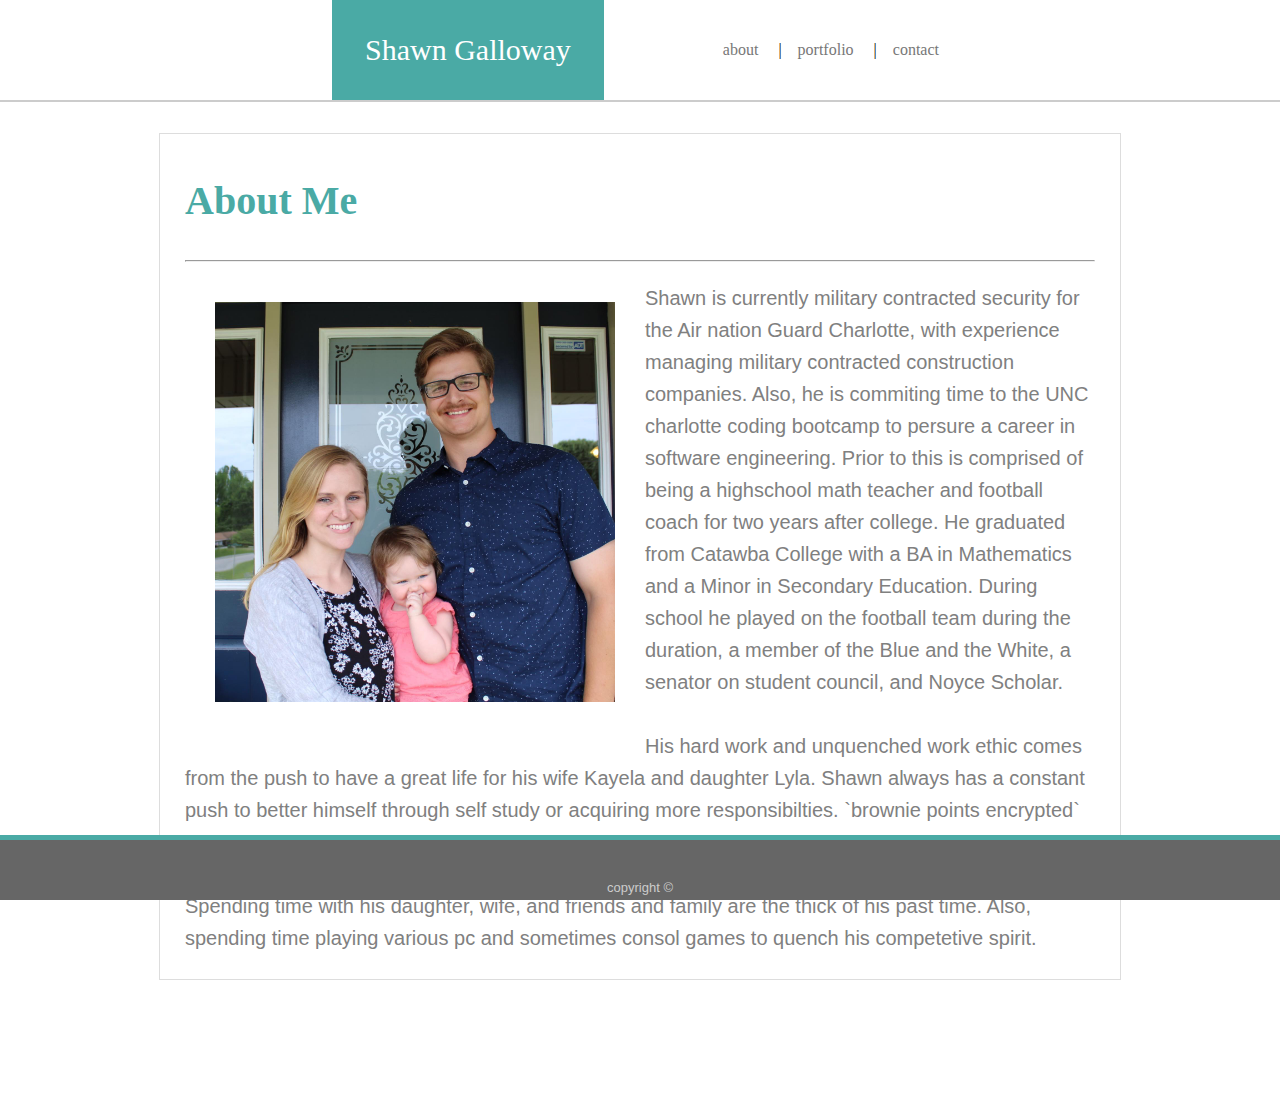
<file: index.html>
<!DOCTYPE html>
<html lang="en">

<head>
    <meta charset="UTF-8">
    <meta name="viewport" content="width=device-width, initial-scale=1.0">
    <meta http-equiv="X-UA-Compatible" content="ie=edge">
    <title>That Portfolio though</title>
    <link rel="stylesheet" type="text/css" href="style.css">

</head>

<body>

    <div class="clearfix">
        <!--navigation bar creation-->
        <nav class="navigation">
            <div class="name">Shawn Galloway</div>
            <div class="listwrap">

                <ul>
                    <li><a href="contract.html">contact</a></li>
                    <li><a href="portfolio.html">portfolio</a></li>
                    <li><a href="index.html">about</a></li>

                </ul>
            </div>
        </nav>
    </div>
    <!--content wrapper from position control-->
    <div class="pagecontainer">


        <div class="aboutcontent">
            <div class="aboutwrapper">
                <h1 class="aboutme">About Me</h1>
                <hr>
                <img id="aboutpic" src="newimages/Shawn,kayela,lyla.jpg" alt="Shawn, kayela, lyla">
                <p>Shawn is currently military contracted security for the Air nation Guard Charlotte, with experience
                    managing military contracted construction companies.
                    Also, he is commiting time to the UNC charlotte coding bootcamp to persure a career in software
                    engineering. Prior to this is comprised of being a highschool math teacher and football coach for
                    two years after
                    college. He graduated from Catawba College with a BA in Mathematics and a Minor in Secondary
                    Education.
                    During school he played on the football team during the duration, a member of the Blue and the
                    White, a senator on student council, and Noyce Scholar.
                    <br>
                    <br>
                    His hard work and unquenched work ethic comes from the push to have a great life for his wife Kayela
                    and
                    daughter Lyla. Shawn always has a constant push to better himself through self study or acquiring
                    more
                    responsibilties.
                    `brownie points encrypted`
                    <br>
                    <br>
                    Continuing to speak in the thrid person I have now broke some walls, there are alot of interests he
                    has. Spending time with his daughter, wife, and friends and family are the thick of his past time.
                    Also, spending time playing various pc and sometimes consol games to quench his competetive spirit.


                </p>


            </div>
        </div>
    </div>
    <footer class="footer">
        <div class="footercopy">copyright ©</div>
    </footer>
</body>

</html>
</file>
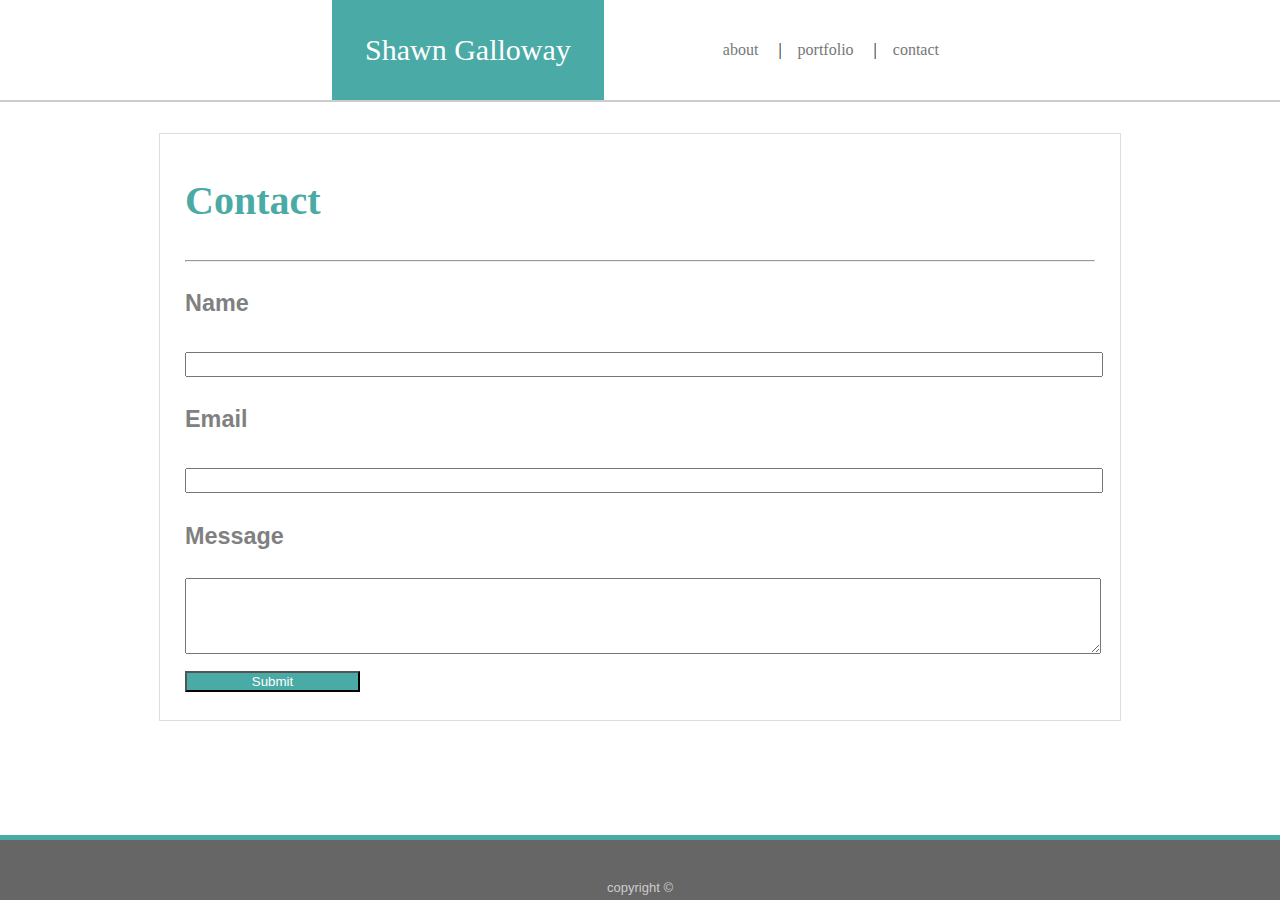
<file: contact.html>
<!DOCTYPE html>
<html lang="en">

<head>
    <meta charset="UTF-8">
    <meta name="viewport" content="width=device-width, initial-scale=1.0">
    <meta http-equiv="X-UA-Compatible" content="ie=edge">
    <title>That Portfolio though</title>
    <link rel="stylesheet" type="text/css" href="style.css">

</head>

<body>

    <div class="clearfix">
        <!--navigation bar creation-->
        <nav class="navigation">
            <div class="name">Shawn Galloway</div>
            <div class="listwrap">

                <ul>
                    <li><a href="contact.html">contact</a></li>
                    <li><a href="portfolio.html">portfolio</a></li>
                    <li><a href="index.html">about</a></li>

                </ul>
            </div>
        </nav>
    </div>
    <!--content wrapper from position control-->
    <div class="pagecontainer">


        <div class="aboutcontent">
            <div class="aboutwrapper">
                <h1 class="aboutme">Contact</h1>
                <hr>
                <h3>Name</h3>
                <input class="text" type="text">
                <H3>Email</H3>
                <input class="text" type="text">
                <h3>Message</h3>
                <textarea></textarea>
                <br>
                <input class="submitbutton" type="submit">


            </div>
        </div>
    </div>
    <footer class="footer">
        <div class="footercopy">copyright ©</div>
    </footer>
</body>

</html>
</file>
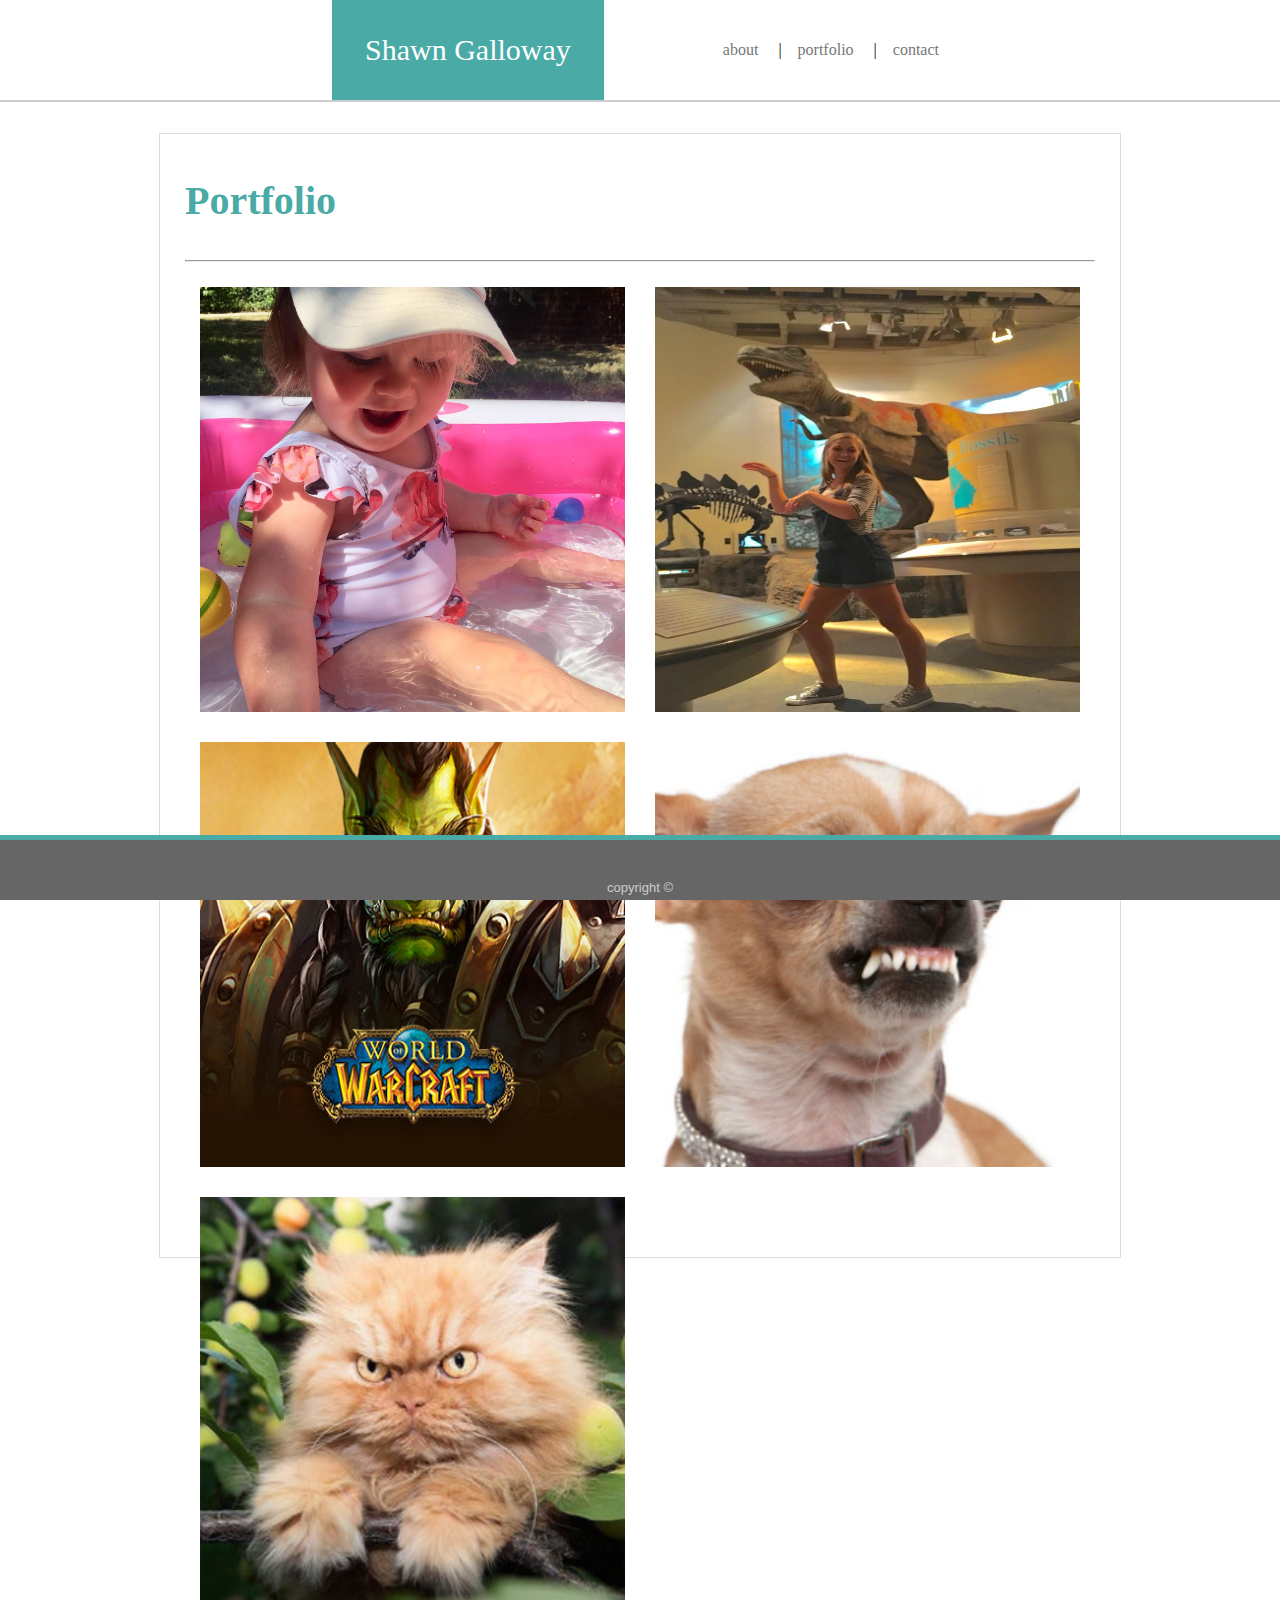
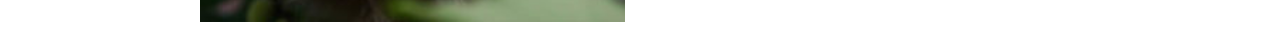
<file: portfolio.html>
<!DOCTYPE html>
<html lang="en">

<head>
    <meta charset="UTF-8">
    <meta name="viewport" content="width=device-width, initial-scale=1.0">
    <meta http-equiv="X-UA-Compatible" content="ie=edge">
    <title>That Portfolio though</title>
    <link rel="stylesheet" type="text/css" href="style.css">

</head>

<body>

    <div class="clearfix">
        <!--navigation bar creation-->
        <nav class="navigation">
            <div class="name">Shawn Galloway</div>
            <div class="listwrap">

                <ul>
                    <li><a href="contact.html">contact</a></li>
                    <li><a href="portfolio.html">portfolio</a></li>
                    <li><a href="index.html">about</a></li>

                </ul>
            </div>
        </nav>
    </div>
    <!--content wrapper from position control-->
    <div class="pagecontainer">


        <div class="aboutcontent">
            <div class="aboutwrapper">
                <h1 class="aboutme">Portfolio</h1>
                <hr>
                <div class="imaging">

                <img class="images" src="newimages/daughter.jpg" alt="lyla">
                <!-- <h3>Lyla</h3> -->
                <img class="images" src="newimages/wife.jpg" alt="kayela">
                <!-- <h3>Kayela</h3> -->
                <img class="images" src="newimages/warcraft.jpg" alt="warcraft">
                <!-- <h3>RPG</h3> -->
                <img class="images" src="newimages/fistydog.jpg" alt="fistydog">
                <!-- <h3>Tinker</h3> -->
                <img class="images" src="newimages/grumpcat.jpg" alt="grumpy cat">
                <!-- <h3>Salt</h3> -->
                </div>





            </div>
        </div>
    </div>
    <footer class="footer">
        <div class="footercopy">copyright ©</div>
    </footer>
</body>

</html>
</file>
<file: style.css>
.clearfix::after {
    content: "";
    clear: both;
    display: table;
  }
.navigation {
    position: fixed;
    top: 0px;
    right: 0px;
    left: 0px;
    height: 100px;
    font-family: 'Georgia', Times, Times New Roman, serif;
    background-color: #ffffff;
    border-bottom-style: solid;
    border-color: #cccccc;
    border-width: 2px;
    
    
}
.name {
    position: fixed;
    background-color: #4aaaa5;
    padding: 33px;
    margin-left: 332px;
    font-size: 30px;
    color: white;
    top: 0px;
}
.listwrap {
  position: fixed;
  right: 0px;
  top: 0px;
}
.listwrap li:not(:first-child):after {
  content: " | ";
}
ul {
    position: fixed;
    list-style-type: none;
    top: 12px;
    right: 325px;
    overflow: hidden;
    background-color: #ffffff;
    height: 70px;
    margin: auto;
    
  }
  
  li {
    float: right;
  }
  
  li a {
    margin-top: 15px;
    display: inline-block;
    color: #777777;
    text-align: center;
    padding: 14px 16px;
    text-decoration: none;
  }
  
  li a:hover {
    background-color: #111;
  }
.aboutme {
    color:  #4aaaa5;
    font-family: 'Georgia', Times, Times New Roman, serif;
  }  
hr {
color: #dddddd;
  }
.aboutwrapper {
  margin: 35px 25px 25px 25px;
  line-height: 1.6;
  text-align: left;
  font-size: 20px;
  color: grey;

  }
 #aboutpic { 
   width: 400px;
    float: left;
    padding: 30px;
  }
.aboutcontent {
  width: 960px;
  margin: auto;
  border-style: solid;
  border-width: 1px;
  border-color: #dddddd;
}
.footer {
    position: fixed;
    left: 0;
    bottom: 0;
    width: 100%;
    background-color: #666666;
    color: white;
    text-align: center;
    border-top: solid;
    border-color:#4aaaa5;
    border-width: 5px;
    height: 60px;
  }
.footercopy {
margin-top: 40px;
font-size: 13px;
color: #cccccc;
}
.pagecontainer {
  margin-top: 125px;
  margin-bottom: 125px;
}

      
body {
  font-family:'Arial', 'Helvetica Neue', Helvetica, sans-serif;
  
}
.imaging {
  height: 960px;
}
.images {
  float: left;
  width: 425px;
  padding: 15px;
  height: 425px;
}
.text {
  height: 19px;
  width: 100%;
}
textarea {
  width: 100%;
  height: 70px;
}
.submitbutton {
  width: 175px;
  background-color: #4aaaa5;
  color: white;
}
@media only screen and (max-width: 980px) {
  .aboutcontent {width: 600px; margin-left: 35px;} 
  #aboutpic {width: 200px; padding: 15px;}
  .aboutwrapper {font-size: 16px;}
  .aboutme {font-size: 23px;}
  .name {margin-left: 42px;}
  ul {right: 30px;}
  .images { width: 245px;height: 245px;}
}

@media only screen and (max-width: 768px) {
  .aboutcontent{ width: 676px;}
  #aboutpic {width: 250px;}

  }

@media only screen and (max-width: 640px) {
  .aboutcontent {width: 600px; margin-left: 8px;}
  #aboutpic {width: 520px;}
  .listwrap {display: inline-block;}
  .navigation {position: static;}
  .name {position: static; width: 100%;margin-left:0px; text-align: center;}
  .listwrap {position: static; width: 100%;border-bottom-style: solid;
    border-color: #cccccc;
    border-width: 2px;}
  ul {position: static;margin-right: 144px;}
  .images {width: 506px; height: 506px;}
</file>
